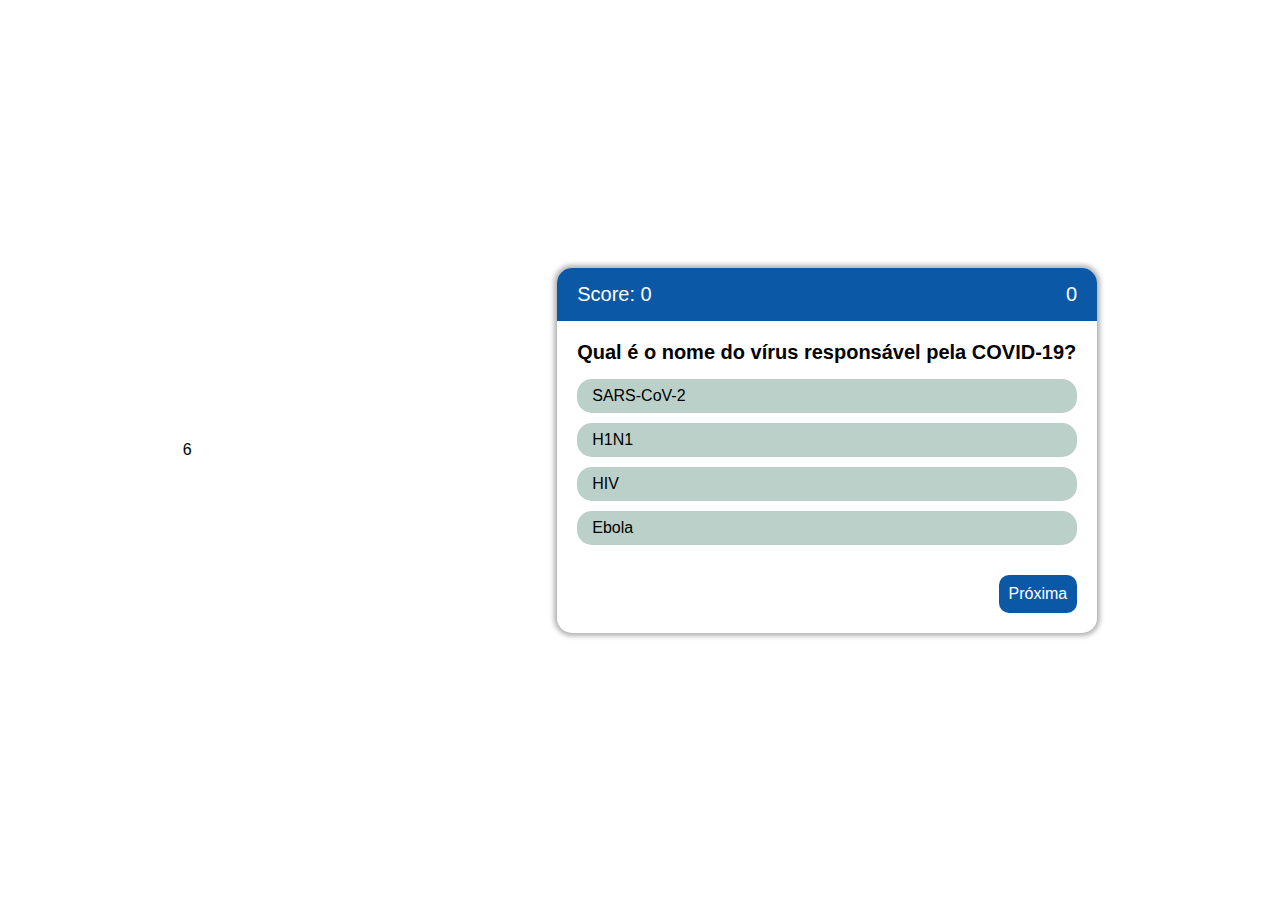
<file: index.html>
6<!DOCTYPE html>
<html lang="en">
<head>
    <meta charset="UTF-8">
    <meta name="viewport" content="initial-scale=1.0, maximum-scale=1.0, user-scalable=1">
    <title>Covid-19</title>
    <link rel="stylesheet" type="text/css" href="/style.css">
</head>
<body>
    <div class="q_box">
        <div class="q_header">
            <span>Score: <span id="score">0</span></span>
            <span id="countdown">0</span>
        </div>
        
        <div class="q_body">
            <div class="q_question active">
                <h4>Qual é o nome do vírus responsável pela COVID-19?</h4>
                <div class="answer">
                    <input type="radio" name="a1" valid="valid">
                    <span>SARS-CoV-2</span>
                </div>
                <div class="answer">
                    <input type="radio" name="a1">
                    <span>H1N1</span>
                </div>
                <div class="answer">
                    <input type="radio" name="a1">
                    <span>HIV</span>
                </div>
                <div class="answer">
                    <input type="radio" name="a1">
                    <span>Ebola</span>
                </div>
            </div>
        
            <div class="q_question">
                <h4>O que significa a sigla "COVID-19"?</h4>
                <div class="answer">
                    <input type="radio" name="a2" valid="valid">
                    <span>Coronavírus Infectious Disease 2019</span>
                </div>
                <div class="answer">
                    <input type="radio" name="a2">
                    <span>Contagious Outbreak of Viral Infection and Disease 2019</span>
                </div>
                <div class="answer">
                    <input type="radio" name="a2">
                    <span>China's Outbreak of Viral Infection and Disease 2019</span>
                </div>
                <div class="answer">
                    <input type="radio" name="a2">
                    <span>Coronavirus Outbreak Variant Infection Disease 2019</span>
                </div>
            </div>
        
            <div class="q_question">
                <h4>Qual é o principal sintoma da COVID-19?</h4>
                <div class="answer">
                    <input type="radio" name="a3">
                    <span>Dor de cabeça</span>
                </div>
                <div class="answer">
                    <input type="radio" name="a3" valid="valid">
                    <span>Perda de paladar e olfato</span>
                </div>
                <div class="answer">
                    <input type="radio" name="a3">
                    <span>Coceira na pele</span>
                </div>
                <div class="answer">
                    <input type="radio" name="a3">
                    <span>Dor nas costas</span>
                </div>
            </div>
        
            <div class="q_question">
                <h4>Como a COVID-19 é transmitida principalmente?</h4>
                <div class="answer">
                    <input type="radio" name="a4">
                    <span>Por picadas de mosquitos</span>
                </div>
                <div class="answer">
                    <input type="radio" name="a4">
                    <span>Por contato com fezes contaminadas</span>
                </div>
                <div class="answer">
                    <input type="radio" name="a4" valid="valid">
                    <span>Por gotículas respiratórias</span>
                </div>
                <div class="answer">
                    <input type="radio" name="a4">
                    <span>Por alimentos contaminados</span>
                </div>
            </div>
        
            <div class="q_question">
                <h4>Qual é a medida de precaução mais eficaz para prevenir a propagação da COVID-19?</h4>
                <div class="answer">
                    <input type="radio" name="a5">
                    <span>Uso de luvas</span>
                </div>
                <div class="answer">
                    <input type="radio" name="a5" valid="valid">
                    <span>Distanciamento social</span>
                </div>
                <div class="answer">
                    <input type="radio" name="a5">
                    <span>Consumo de suplementos vitamínicos</span>
                </div>
                <div class="answer">
                    <input type="radio" name="a5">
                    <span>Tomar banhos frequentes</span>
                </div>
            </div>
        
            <div class="q_question">
                <h4>Em quantos dias após a exposição ao vírus os sintomas da COVID-19 podem se manifestar?</h4>
                <div class="answer">
                    <input type="radio" name="a6">
                    <span>1-3 dias</span>
                </div>
                <div class="answer">
                    <input type="radio" name="a6">
                    <span>7-10 dias</span>
                </div>
                <div class="answer">
                    <input type="radio" name="a6" valid="valid">
                    <span>14-21 dias</span>
                </div>
                <div class="answer">
                    <input type="radio" name="a6">
                    <span>30 dias</span>
                </div>
            </div>
        
            <div class="q_question">
                <h4>Quais são os grupos de risco mais vulneráveis à COVID-19?</h4>
                <div class="answer">
                    <input type="radio" name="a7">
                    <span>Crianças</span>
                </div>
                <div class="answer">
                    <input type="radio" name="a7">
                    <span>Jovens saudáveis</span>
                </div>
                <div class="answer">
                    <input type="radio" name="a7" valid="valid">
                    <span>Idosos e pessoas com condições médicas preexistentes</span>
                </div>
                <div class="answer">
                    <input type="radio" name="a7">
                    <span>Atletas profissionais</span>
                </div>
            </div>
        
            <div class="q_question">
                <h4>Por quanto tempo se deve lavar as mãos para prevenir a propagação do vírus?</h4>
                <div class="answer">
                    <input type="radio" name="a8">
                    <span>5 segundos</span>
                </div>
                <div class="answer">
                    <input type="radio" name="a8">
                    <span>10 segundos</span>
                </div>
                <div class="answer">
                    <input type="radio" name="a8" valid="valid">
                    <span>20 segundos</span>
                </div>
                <div class="answer">
                    <input type="radio" name="a8">
                    <span>30 segundos</span>
                </div>
            </div>
        
            <div class="q_question">
                <h4>Qual é o nome da primeira vacina contra a COVID-19 a receber aprovação emergencial?</h4>
                <div class="answer">
                    <input type="radio" name="a9">
                    <span>Pfizer-BioNTech</span>
                </div>
                <div class="answer">
                    <input type="radio" name="a9">
                    <span>Moderna</span>
                </div>
                <div class="answer">
                    <input type="radio" name="a9">
                    <span>Johnson & Johnson</span>
                </div>
                <div class="answer">
                    <input type="radio" name="a9" valid="valid">
                    <span>AstraZeneca</span>
                </div>
            </div>
        
            <div class="q_question">
                <h4>O que significa "achatar a curva" no contexto da COVID-19?</h4>
                <div class="answer">
                    <input type="radio" name="a10" valid="valid">
                    <span>Reduzir o número de casos abruptamente</span>
                </div>
                <div class="answer">
                    <input type="radio" name="a10">
                    <span>Espalhar a doença de forma controlada</span>
                </div>
                <div class="answer">
                    <input type="radio" name="a10">
                    <span>Manter constante o número de casos ao longo do tempo</span>
                </div>
                <div class="answer">
                    <input type="radio" name="a10">
                    <span>Aumentar rapidamente o número de casos para alcançar a imunidade de rebanho</span>
                </div>
            </div>

            <div class="q_question">
                <h4>Você acertou <span id="totalScore">0</span> de 10</h4>
            </div>
        </div>

        <div class="q_footer">
            <span class="btn_nxt" id="next">Próxima</span>
        </div>
    </div>

    <script type="text/javascript" src="/scripts.js"></script>
</body>
</html>
</file>
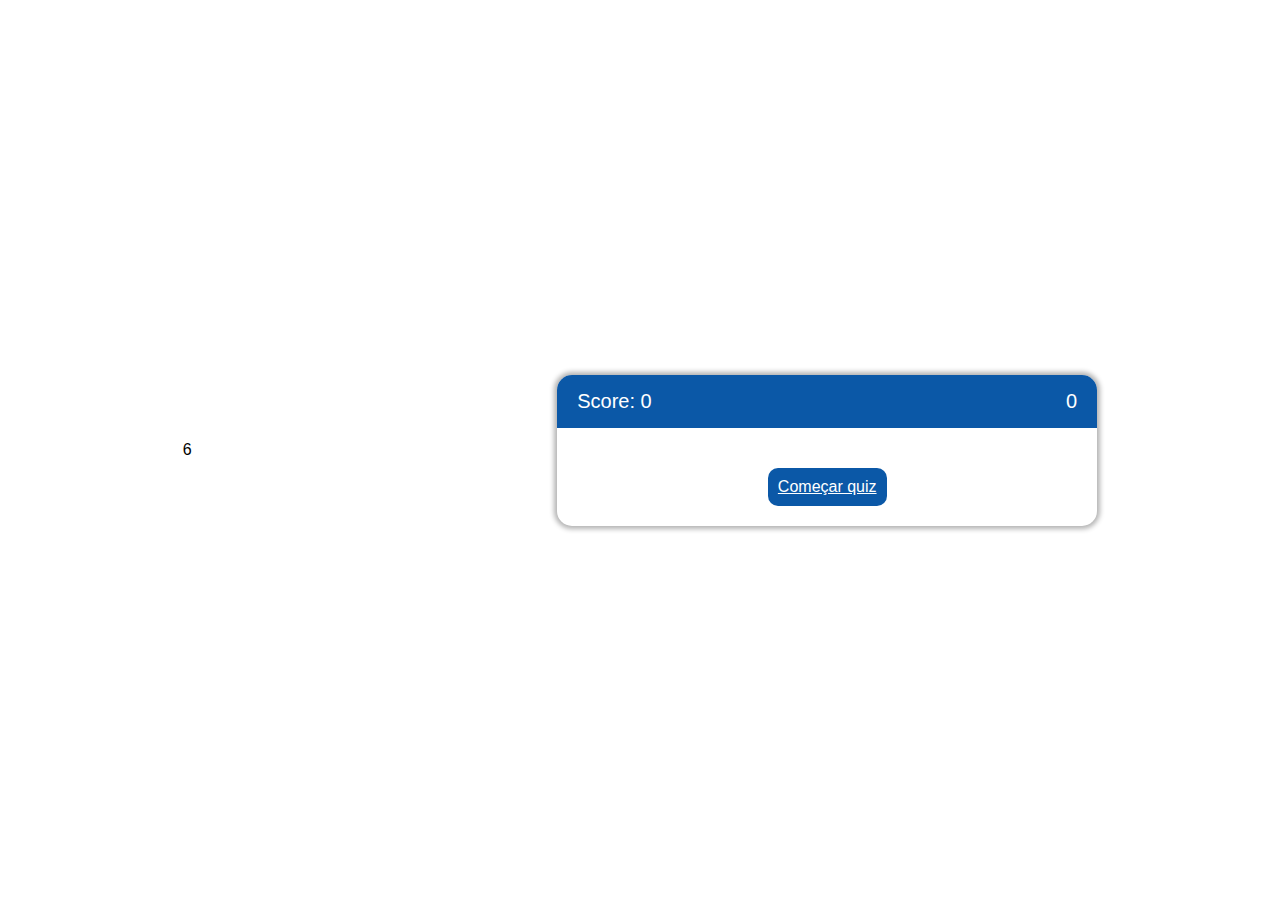
<file: inicio.html>
6<!DOCTYPE html>
<html lang="en">
<head>
    <meta charset="UTF-8">
    <meta name="viewport" content="initial-scale=1.0, maximum-scale=1.0, user-scalable=1">
    <title>Início do quiz</title>
    <link rel="stylesheet" type="text/css" href="/style.css">
</head>
<body>
    <div class="q_box">
        <div class="q_header">
            <span>Score: <span id="score">0</span></span>
            <span id="countdown">0</span>
        </div>

        <div class="q_footer" style="text-align: center;">
            <a href="/index.html" class="btn_start">Começar quiz</a>
        </div>
    </div>

    <script type="text/javascript" src="/scripts.js"></script>
</body>
</html>
</file>
<file: style.css>
body{
    font-family: arial;
    font-size: 16px;
    margin: 0;
    background: linear-gradient(to right top);
    color: #000;
    display: flex;
    align-items: center;
    justify-content: space-around;
    min-height: 100vh;
}

.q_box{
    width: 500px;
    padding: 20px;
    min-height: 100px;
    background-color: #fff;
    box-shadow: 0 0 5px 3px rgba(0,0,0,0.3);
    border-radius: 15px;
}

.q_header{
    background-color: #0b58a7;
    color: #fff;
    display: flex;
    justify-content: space-between;
    padding: 15px 20px;
    margin: -20px -20px 20px;
    border-radius: 15px 15px 0 0;
    font-size: 20px;
}

.q_question{
    display: none;
}

.q_question.active{
    display: block;
}

.q_question h4{
    margin: 0 0 15px;
    font-size: 20px;
}

.answer{
    position: relative;
    margin-bottom: 10px;
}

.answer input{
    opacity: 0;
    position: absolute;
    left: 0;
    top: 0;
    width: 100%;
    height: 100%;
    z-index: 1;
    cursor: pointer;
}

.answer span{
    display: block;
    padding: 8px 15px;
    background-color: #bad0c9;
    border-radius: 15px;
    transition: all 0.3s ease-out;
}

.answer:hover span{
    background-color: #9ab5ac;
}

.answer input:checked + span{
    background-color: #f93c3c;
}

.answer input[valid]:checked + span{
    background-color: green;
    color: #fff;
}

.q_footer{
    padding: 20px 0 0;
    text-align: right;
}

.btn_nxt{
    display: inline-block;
    padding: 10px;
    background-color: #0b58a7;
    color: #fff;
    border-radius: 10px;
    cursor: pointer;
    transition: all 0.3s ease-out;
}

.btn_nxt:hover{
    background-color: #064484;
}

.btn_start{
    display: inline-block;
    padding: 10px;
    background-color: #0b58a7;
    color: #fff;
    border-radius: 10px;
    cursor: pointer;
    transition: all 0.3s ease-out;
}

.btn_start:hover{
    background-color: #064484;
}
</file>
